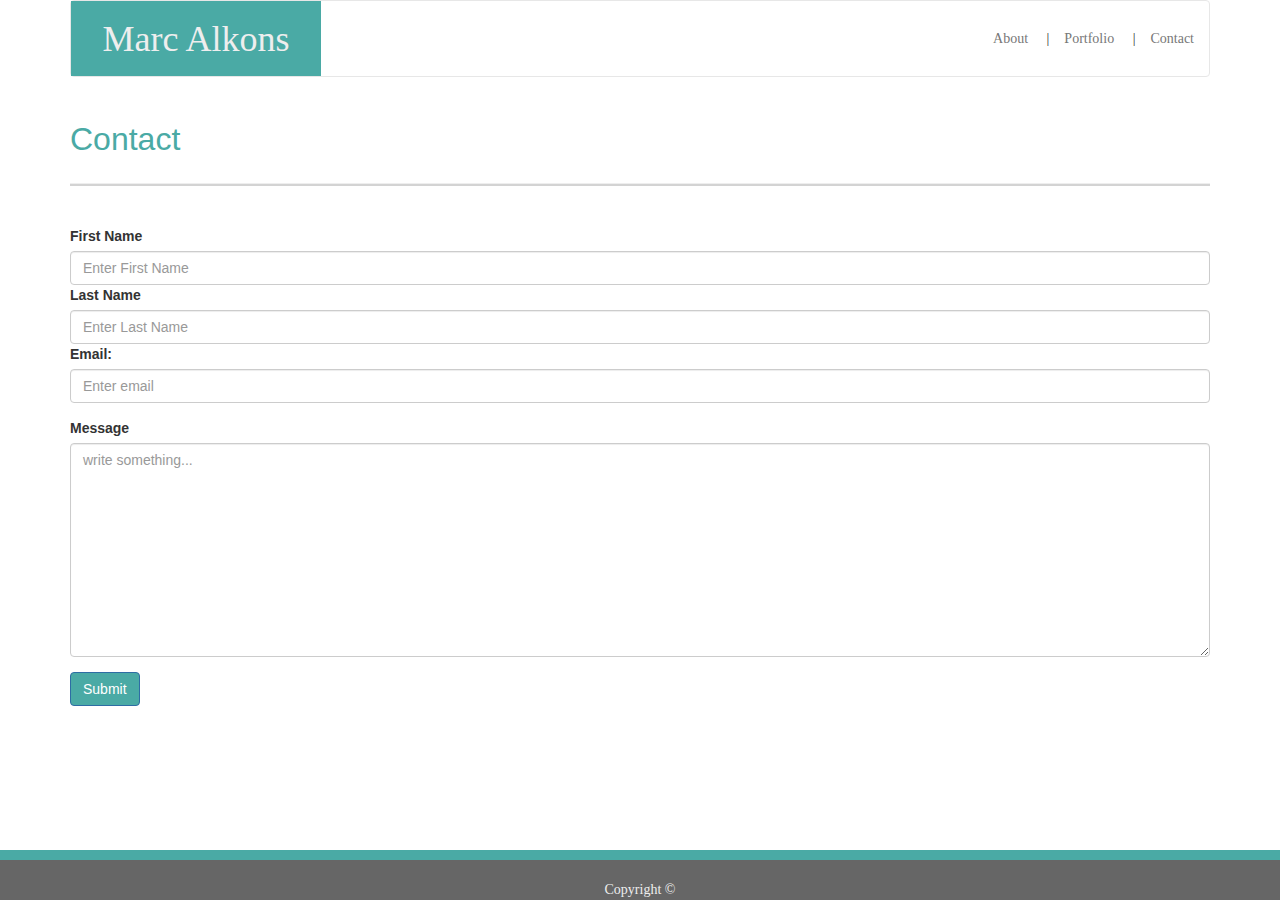
<file: contact.html>
<!doctype html>
<html lang="en-us">
    <head>
        <meta charset: "UTF-8">
        <title>Contact Marc Alkons</title>
        <link rel="stylesheet" href="https://maxcdn.bootstrapcdn.com/bootstrap/3.3.7/css/bootstrap.min.css"> 
        <link rel="stylesheet" type="text/css" href="style.css">
    </head>

    <body>
        <div class="container">   
            <nav class="navbar navbar-default">
                <div class="container-fluid">
                    <div class="navbar-header">
                         <a class="navbar-brand text-center"  href="#">Marc Alkons</a>
                    </div>
                        <ul class="nav navbar-nav navbar-right">
                            <li><a href="index.html">About</a></li>&nbsp;|
                            <li><a href="portfolio.html">Portfolio</a></li>&nbsp;|
                            <li><a href="contact.html">Contact</a></li>
                        </ul>
                </div>
            </nav>

            <br>

            <div class="row">
                <div class="col-sm-12">
                    <div class="card">
                        <div class="card-title">
                            Contact
                            <hr class="hr">
                        </div>
                    </div>
                </div>
            </div>

           <br>

            <div class="row">
                <div class="col-sm-12">
                    <form>
                        <div class="row">
                            <div class="col-sm-12">
                                <label for="first">First Name</label>
                                <input type="text" class="form-control" placeholder="Enter First Name">
                            </div>
                            <div class="col-sm-12">
                                <label for="Last">Last Name</label>
                                <input type="text" class="form-control" placeholder="Enter Last Name">
                            </div>
                        </div>
                    </form>
                </div>
            </div>

            <div class="row">
                <div class="col-sm-12">
                    <form>
                        <div class="form-group">
                            <label for="email">Email:</label>
                            <input type="email" class="form-control" id="email" placeholder="Enter email" name="email">
                        </div>
                    </form>
                </div>   
            </div>    
            
            <div class="row">
                <div class="col-sm-12">
                    <form>
                        <div class="form-group">
                            <label for="message">Message</label>
                            <textarea class="form-control" id="message" rows="10" placeholder="write something..."></textarea>
                        </div> 
                    </form>
                </div>
            </div>

            <button type="submit" class="btn btn-primary">Submit</button>

            <footer class="container-fluid">
                <nav class="navbar navbar-fixed-bottom">
                    Copyright &copy;
                </nav>
            </footer>
        </div>  
    </body>
</html>
</file>
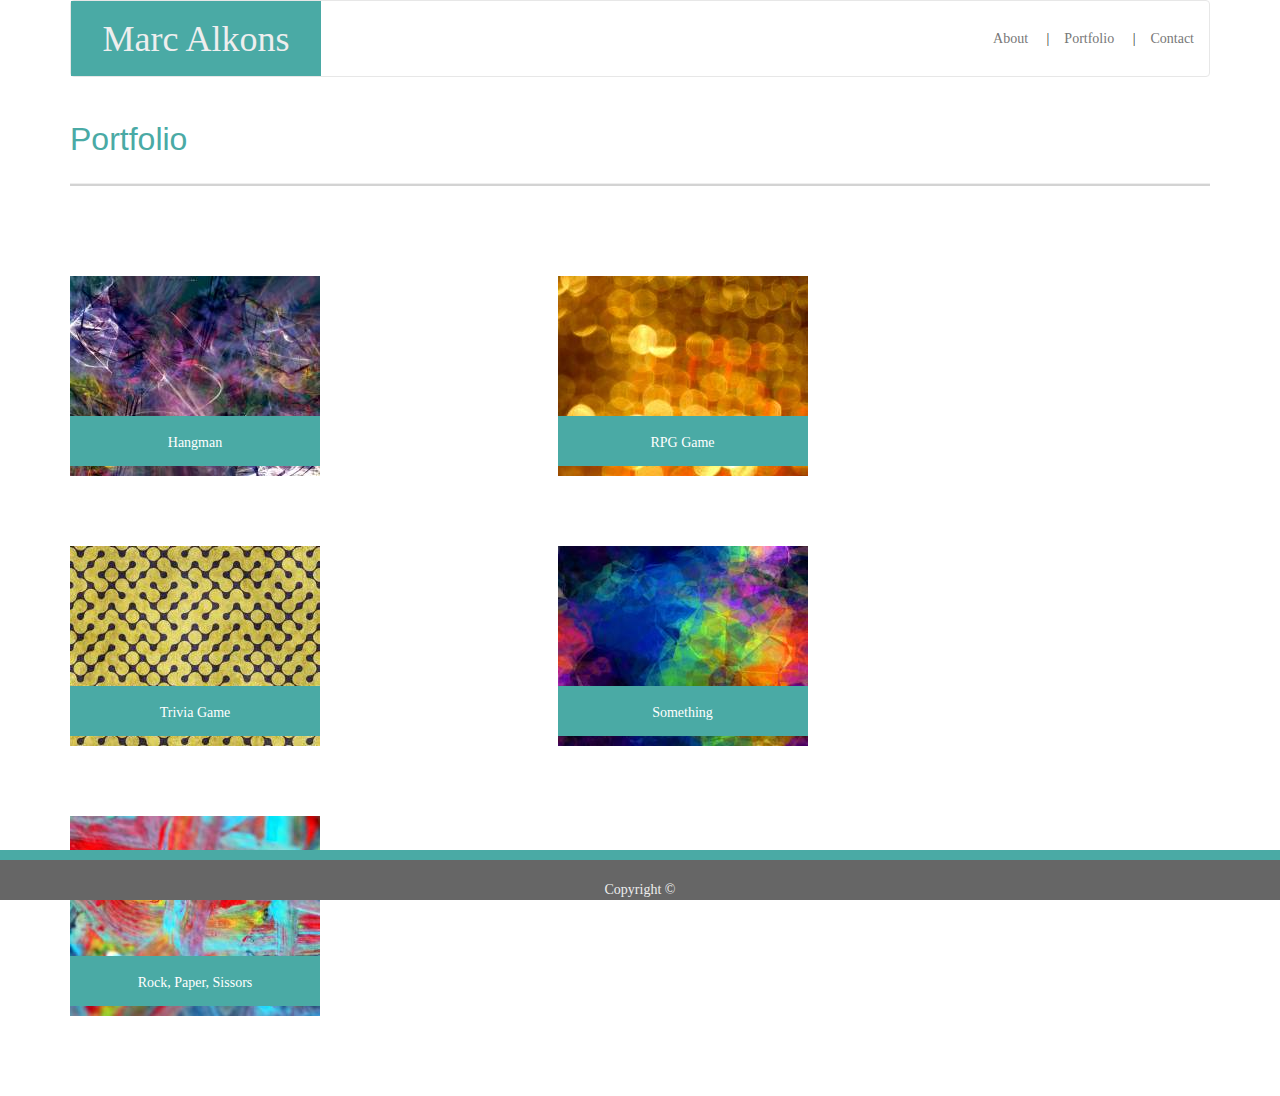
<file: portfolio.html>
<!doctype html>
<html lang="en-us">
    <head>
        <meta charset: "UTF-8">
        <title>Portfolio Marc Alkons</title>
        <link rel="stylesheet" href="https://maxcdn.bootstrapcdn.com/bootstrap/3.3.7/css/bootstrap.min.css">
        <link rel="stylesheet" type="text/css" href="style.css">
    </head>

    <body>
        <div class="container">   
            <nav class="navbar navbar-default">
                <div class="container-fluid">
                    <div class="navbar-header">
                        <a class="navbar-brand text-center"  href="#">Marc Alkons</a>
                    </div>
                         <ul class="nav navbar-nav navbar-right">
                            <li><a href="index.html">About</a></li>&nbsp;|
                            <li><a href="portfolio.html">Portfolio</a></li>&nbsp;|
                            <li><a href="contact.html">Contact</a></li>
                        </ul>
                    </div>
            </nav>

            <br>

            <div class="row">
                <div class="col-sm-12">
                    <div class="card">
                        <div class="card-title">
                            Portfolio
                            <hr class="hr">
                        </div>
                    </div>
                </div>
            </div>

            <br>

            <div class="row">
                <div class="col-sm-5"> 
                    <div class="link">
                        <div class="link1">
                            <a href="#"><figure class="box"> Hangman</figure><img class="pic" src="images/abstract-q-c-250-200-1.jpg" alt="placeholder"></a>                                    
                        </div>
                           <br> 
                        <div class="link2">
                            <a href="#"><figure class="box">Trivia Game</figure><img class="pic" src="images/abstract-q-c-250-200-10.jpg" alt="placeholder"></a>                                                               
                        </div>
                            <br>
                        <div class="link3">
                            <a href="#"><figure class="box"> Rock, Paper, Sissors</figure><img class="pic" src="images/abstract-q-c-250-200-3.jpg" alt="placeholder"></a>
                        </div>
                    </div>
                </div>   
          
                <div class="col-sm-5">
                    <div class="link">
                        <div class="link4">
                            <a href="#"><figure class="box">RPG Game</figure><img class="pic" src="images/abstract-q-c-250-200-4.jpg" alt="placeholder"></a>               
                        </div>
                            <br>                              
                        <div class="link5">
                            <a href="#"><figure class="box">Something</figure><img class="pic" src="images/abstract-q-c-250-200-7.jpg"  alt="placeholder"></a>               
                        </div>
                    </div> 
                </div>
            </div>

            <br><br><br><br>

            <footer class="container-fluid">
                <nav class="navbar navbar-fixed-bottom">
                    Copyright &copy;
                </nav>
            </footer>
        </div>  
    </body>
</html>
</file>
<file: style.css>
/*Header*/
.navbar-default {
    background-color: #ffffff;
    font-family: 'Georgia', Times, Times New Roman, serif;
}

.navbar-brand {
    background-color: #4aaaa5;
    color: #eee !important;
    font-size: 36px;
    height: 75px;
    width: 250px;
    display: flex;
    align-items:center;
    justify-content: center;
}

.navbar-right {
    display: flex;
    align-items:center;
    justify-content: center;
    height: 75px;
}

/*Index*/
.card-title {
    color: #4aaaa5;
    font-size: 32px;
    font-family: 'Arial', 'Helvetica Neue', Helvetica, sans-serif;
}

.p {
    color: black;
    font-size: 18px;
}

#img {
    float: left;
    margin-right: 10px;
}

.hr {
    background-color: lightgray;
    height: 2px;
}

/*Contact*/
.btn-primary {
    background-color: #4aaaa5;
}

/*Portfolio*/
.box {
    position: relative;
    background-color: #4aaaa5;
    color: white;
    font-family:'Georgia', Times, Times New Roman, serif;
    width: 250px;
    height: 35px;
    display: flex;
    align-items:center;
    justify-content: center;
    height: 50px;
    margin: 0;
    text-decoration: none;
    padding-top: 5px; 
    top: 190px;
    left: 0px;
}

/*Footer*/
.navbar-fixed-bottom {
    background-color: #666666;
    display: flex;
    justify-content: center;
    align-items:flex-end;
    border-top: solid 10px #4aaaa5;
    color: #eee;
    font-family: 'Georgia', Times, Times New Roman, serif;
}
</file>
